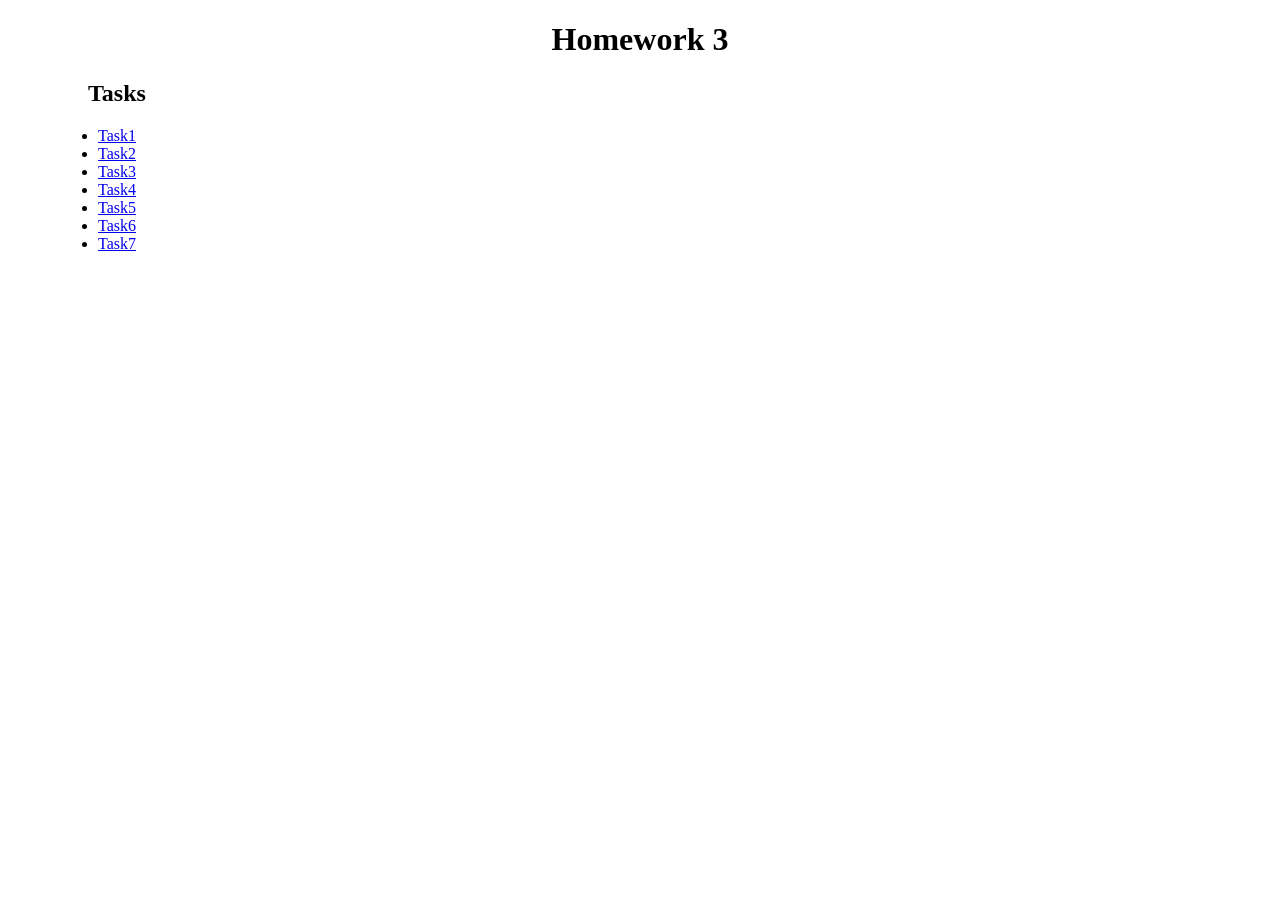
<file: index.html>
<!DOCTYPE html>
<html lang="en">
  <head>
    <meta charset="UTF-8" />
    <meta name="viewport" content="width=device-width, initial-scale=1.0" />
    <title>Homework 2</title>
    <link rel="stylesheet" href="style.css" />
  </head>
  <body>
    <div class="container">
      <h1 class="main-title">Homework 3</h1>
      <h2 class="secondary-title">Tasks</h2>
      <ul>
        <li><a href="./html/task1.html" class="link">Task1</a></li>
        <li><a href="./html/task2.html" class="link">Task2</a></li>
        <li><a href="./html/task3.html" class="link">Task3</a></li>
        <li><a href="./html/task4.html" class="link">Task4</a></li>
        <li><a href="./html/task5.html" class="link">Task5</a></li>
        <li><a href="./html/task6.html" class="link">Task6</a></li>
        <li><a href="./html/task7.html" class="link">Task7</a></li>
      </ul>
    </div>
  </body>
</html>
</file>
<file: style.css>
.container {
  padding-left: 50px;
  padding-right: 50px;
}
.main-title {
  text-align: center;
}

.secondary-title {
  padding-left: 30px;
}
</file>
